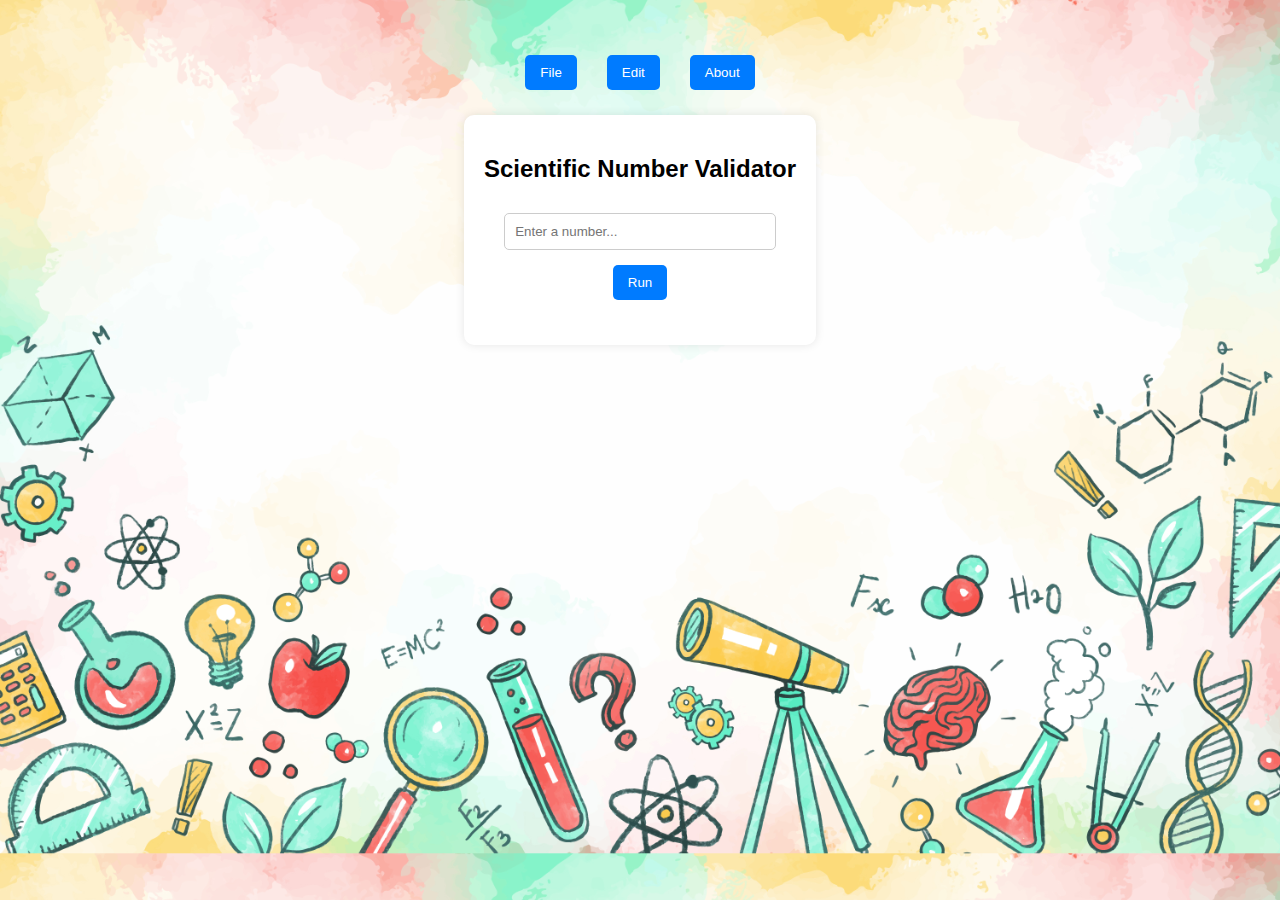
<file: index.html>
<!DOCTYPE html>
<html lang="en">
  <head>
    <meta charset="UTF-8" />
    <meta name="viewport" content="width=device-width, initial-scale=1.0" />
    <title>Number Validator - Marshanda</title>
    <link rel="stylesheet" href="style.css" />
    <script src="script.js"></script>
  </head>
  <body>
    <div class="menu">
      <div class="dropdown">
        <button>File</button>
        <div class="dropdown-content">
          <button onclick="saveFile()">Save</button>
          <button onclick="saveAsFile()">Save As</button>
        </div>
      </div>
      <div class="dropdown">
        <button>Edit</button>
        <div class="dropdown-content">
          <button onclick="copyText()">Copy</button>
          <button onclick="pasteText()">Paste</button>
        </div>
      </div>
      <div class="dropdown">
        <button>About</button>
        <div class="dropdown-content">
          <button onclick="showAbout()">User</button>
        </div>
      </div>
    </div>

    <div class="container">
      <h2>Scientific Number Validator</h2>
      <input type="text" id="inputNumber" placeholder="Enter a number..." />
      <button onclick="validateNumber()">Run</button>
      <p id="message"></p>
    </div>
  </body>
</html>
</file>
<file: style.css>
body {
  font-family: Arial, sans-serif;
  text-align: center;
  background-color: #f4f4f4;
  background-image: url("photo/background.jpg");
  background-size: cover;
  margin: 50px;
}
.container {
  background: white;
  padding: 20px;
  border-radius: 10px;
  box-shadow: 0 0 10px rgba(0, 0, 0, 0.1);
  display: inline-block;
}
input {
  width: 80%;
  padding: 10px;
  margin: 10px 0;
  border: 1px solid #ccc;
  border-radius: 5px;
}
.menu {
  display: flex;
  justify-content: center;
  margin-bottom: 20px;
}
.dropdown {
  position: relative;
  display: inline-block;
  margin: 0 10px;
}
.dropdown-content {
  display: none;
  position: absolute;
  background-color: #3dc2f2;
  min-width: 120px;
  box-shadow: 0 0 10px rgba(0, 0, 0, 0.1);
  border-radius: 5px;
  z-index: 1;
}
.dropdown-content button {
  display: block;
  width: 100%;
  border: none;
  padding: 10px;
  background: none;
  text-align: left;
  cursor: pointer;
}
.dropdown-content button:hover {
  background-color: #3d3df2;
}
.dropdown:hover .dropdown-content {
  display: block;
}
button {
  margin: 5px;
  padding: 10px 15px;
  border: none;
  border-radius: 5px;
  cursor: pointer;
  background-color: #007bff;
  color: white;
  transition: 0.3s;
}
button:hover {
  background-color: #0056b3;
}
#message {
  margin-top: 20px;
  font-weight: bold;
  color: #333;
}
</file>
